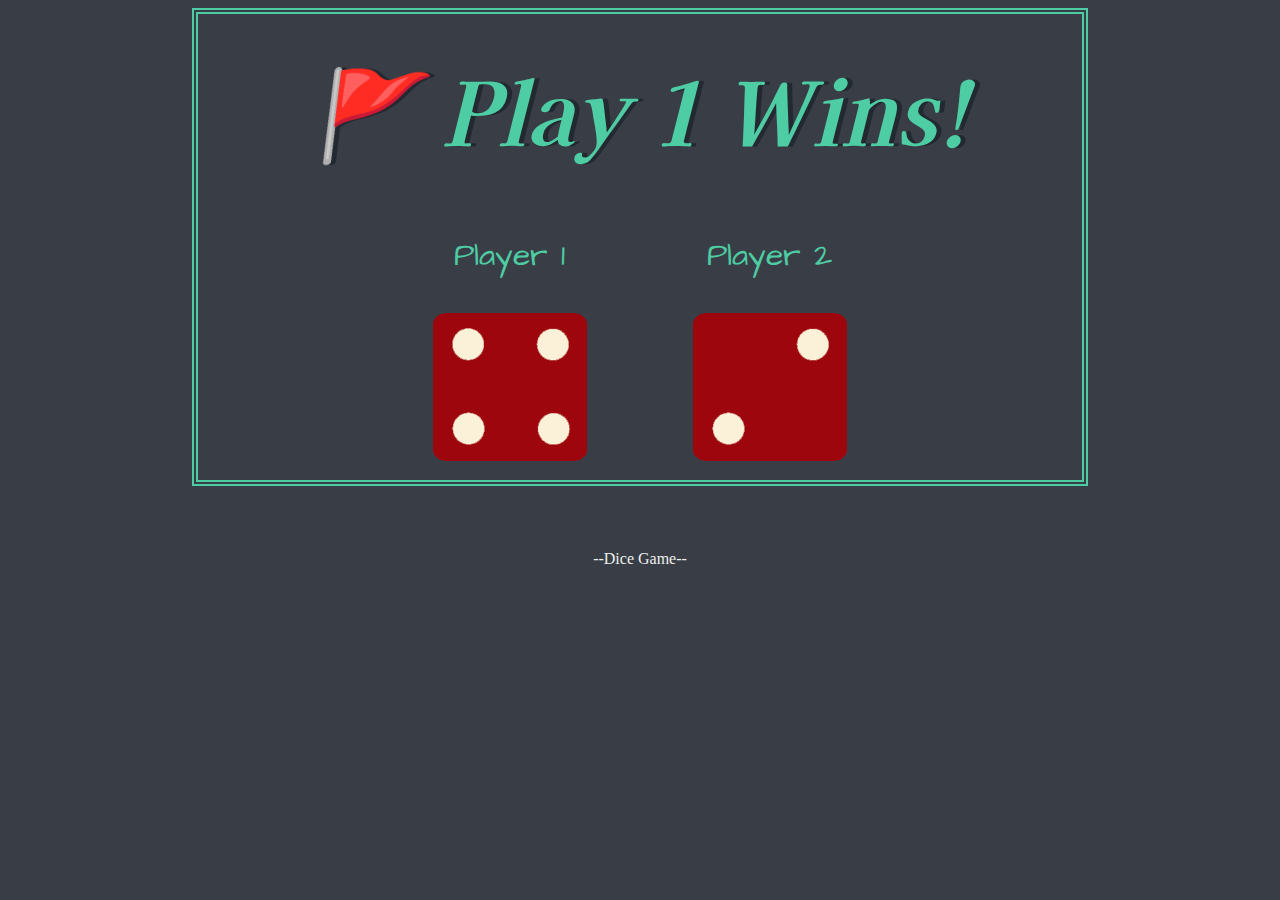
<file: index.html>
<!DOCTYPE html>
<html lang="en" dir="ltr">

<head>
  <meta charset="utf-8">
  <title>Dicee</title>
  <link rel="stylesheet" href="styles.css">
</head>

<body>

  <div class="container">
    <h1>Refresh Me</h1>

    <div class="dice">
      <p>Player 1</p>
      <img class="img1" src="images/dice6.png">
    </div>

    <div class="dice">
      <p>Player 2</p>
      <img class="img2" src="images/dice6.png">
    </div>

  </div>

  <script src="index1.js" charset="utf-8"></script>

</body>

<footer>
  --Dice Game--
</footer>

</html>
</file>
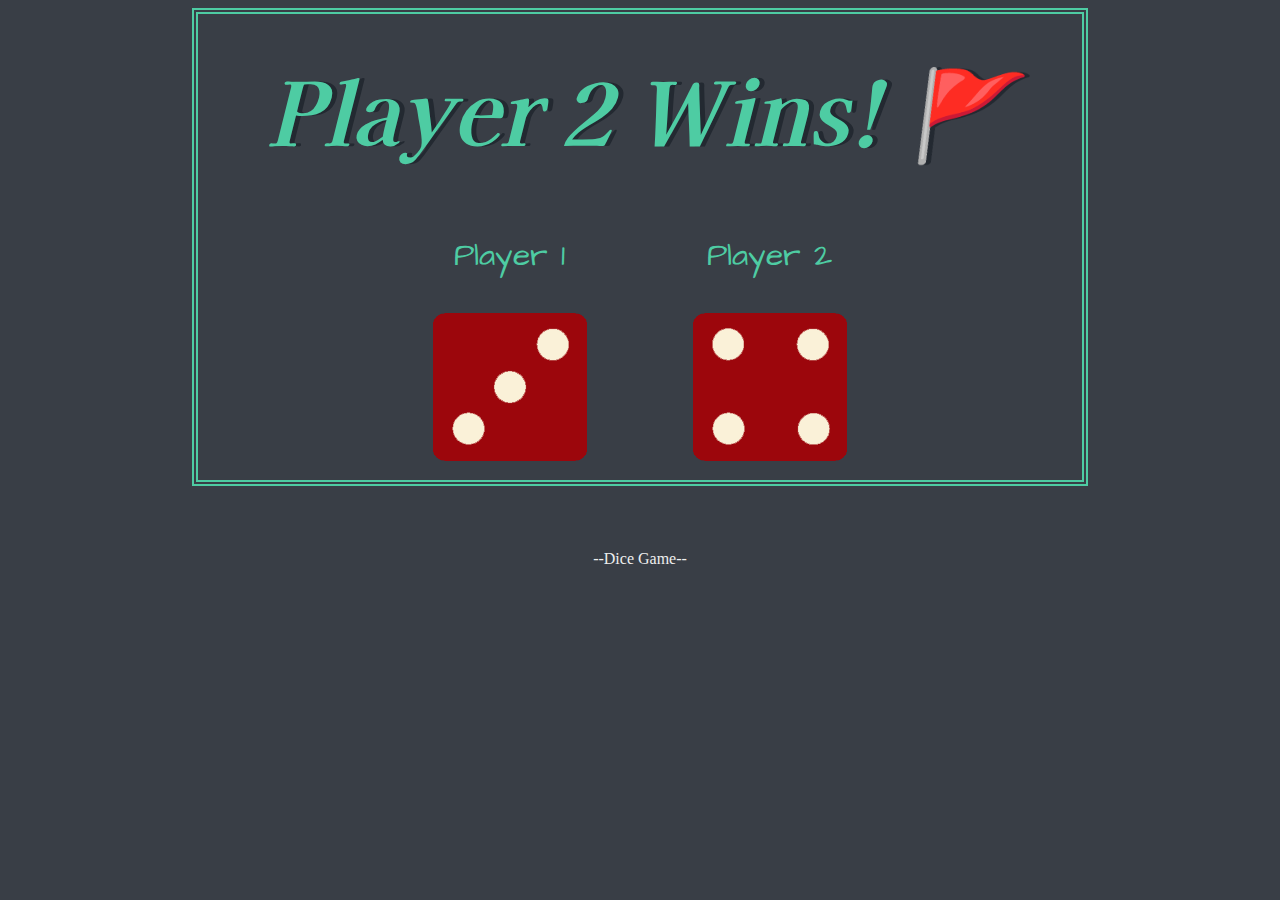
<file: dicee.html>
<!DOCTYPE html>
<html lang="en" dir="ltr">

<head>
  <meta charset="utf-8">
  <title>Dicee</title>
  <link rel="stylesheet" href="styles.css">
</head>

<body>

  <div class="container">
    <h1>Refresh Me</h1>

    <div class="dice">
      <p>Player 1</p>
      <img class="img1" src="images/dice6.png">
    </div>

    <div class="dice">
      <p>Player 2</p>
      <img class="img2" src="images/dice6.png">
    </div>

  </div>

  <script src="index.js" charset="utf-8"></script>

</body>

<footer>
  --Dice Game--
</footer>

</html>
</file>
<file: styles.css>
@import url('https://fonts.googleapis.com/css2?family=Architects+Daughter&family=Kaisei+Tokumin:wght@700&display=swap');

.container {
  width: 70%;
  margin: auto;
  text-align: center;
  border:#4ECCA3 6px double;
}

.dice {
  text-align: center;
  display: inline-block;

}

body {
  background-color: #393E46;
}

h1 {
  margin: 30px;
  font-family: 'Kaisei Tokumin', serif;
  font-style: italic;
  text-shadow: 5px 0 #232931;
  font-size: 5.5rem;
  color: #4ECCA3;
}

p {
  font-size: 2rem;
  color: #4ECCA3;
  font-family: 'Architects Daughter', cursive;
}

img {
  width: 60%;
  margin-bottom: 5%;
}

footer {
  margin-top: 5%;
  color: #EEEEEE;
  text-align: center;
  font-family: 'Indie Flower', cursive;

}
</file>
